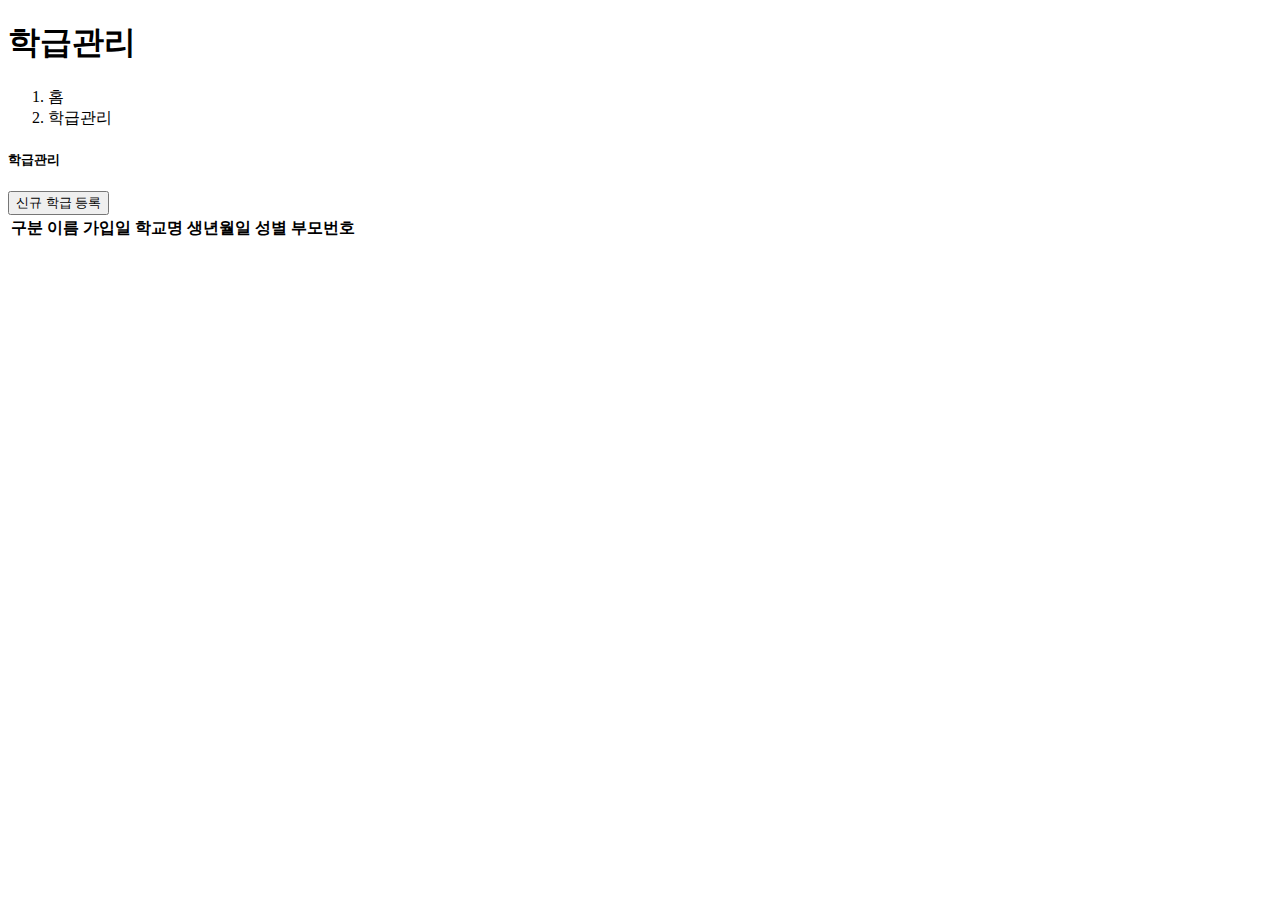
<file: src/main/resources/templates/class/list.html>
<!DOCTYPE html>
<html xmlns="http://www.w3.org/1999/xhtml"
      xmlns:th="http://www.thymeleaf.org"
      xmlns:layout="http://www.ultraq.net.nz/thymeleaf/layout"
      layout:decorate="~{layouts/default_layout}">

<!-- Content -->
<div layout:fragment="content">

    <main id="main" class="main">

        <div class="pagetitle">
            <h1>학급관리</h1>
            <nav>
                <ol class="breadcrumb">
                    <li class="breadcrumb-item"><a th:href="@{/}">홈</a></li>
                    <li class="breadcrumb-item active">학급관리</li>
                </ol>
            </nav>
        </div><!-- End Page Title -->

        <section class="section">
            <div class="row">
                <div class="col-lg-12">

                    <div class="card">
                        <div class="card-body">
                            <div class="row">
                                <div class="col-6"><h5 class="card-title">학급관리</h5></div>
                                <div class="col-6"><button class="btn btn-primary" data-bs-toggle="modal" data-bs-target="#verticalycentered">신규 학급 등록</button></div>
                            </div>

                            <!-- Table with stripped rows -->
                            <table class="table table-hover table-striped" id="studentList">
                                <thead>
                                <tr>
                                    <th scope="col">구분</th>
                                    <th scope="col">이름</th>
                                    <th scope="col">가입일</th>
                                    <th scope="col">학교명</th>
                                    <th scope="col">생년월일</th>
                                    <th scope="col">성별</th>
                                    <th scope="col">부모번호</th>
                                </tr>
                                </thead>
                                <tbody>
                                </tbody>
                            </table>
                            <!-- End Table with stripped rows -->

                        </div>
                    </div>

                </div>
            </div>
        </section>

    </main>
    <!-- End #main -->

    <script type="text/javascript">
    </script>

</div>
</html>
</file>
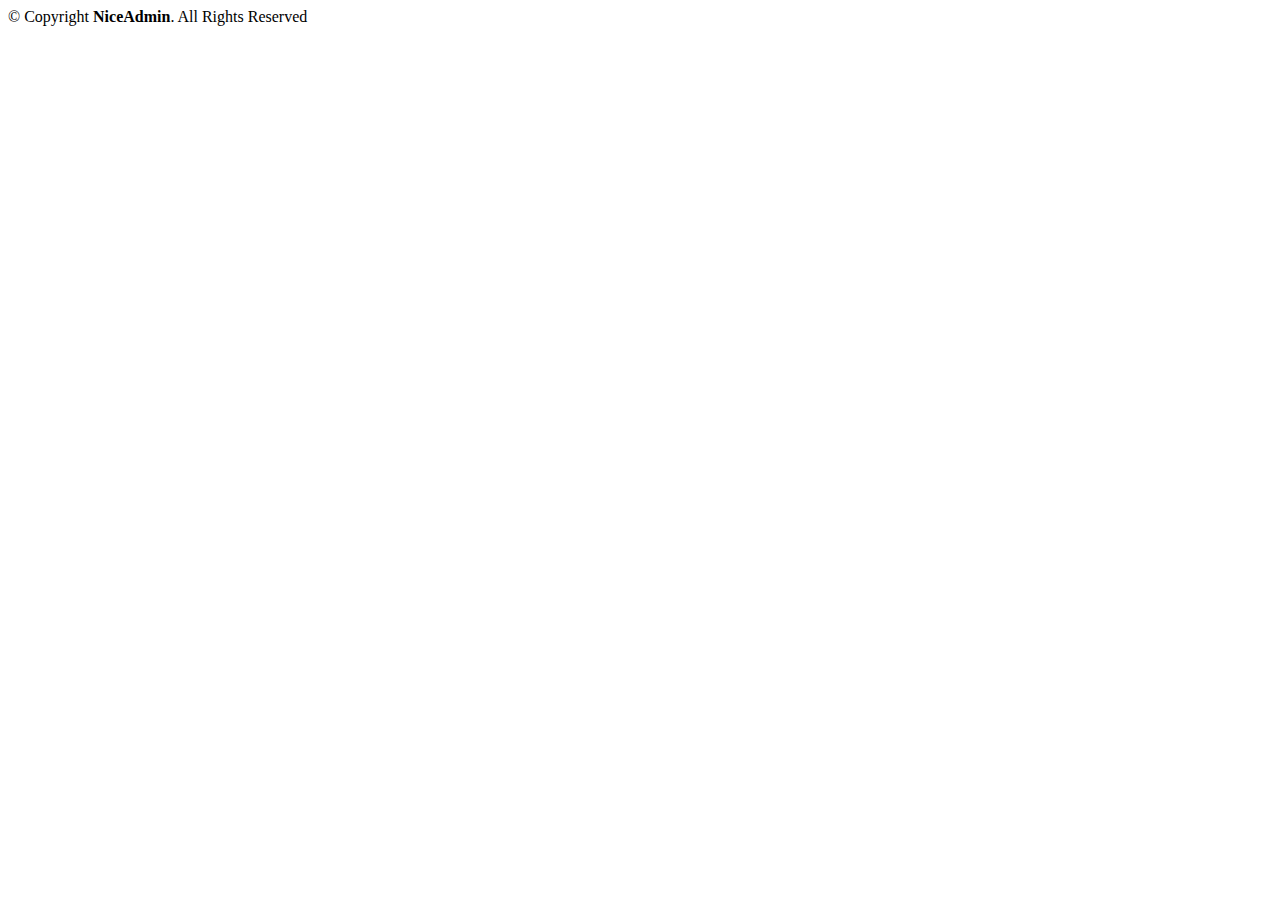
<file: src/main/resources/templates/fragments/footer.html>
<html lagn="ko" xmlns:th="http://www.thymeleaf.org">
<!--footerFragment 선언-->
<div th:fragment="footerFragment">
    <!-- ======= Footer ======= -->
    <footer id="footer" class="footer">
        <div class="copyright">
            &copy; Copyright <strong><span>NiceAdmin</span></strong>. All Rights Reserved
        </div>

    </footer>
    <!-- End Footer -->
</div>
</html>
</file>
